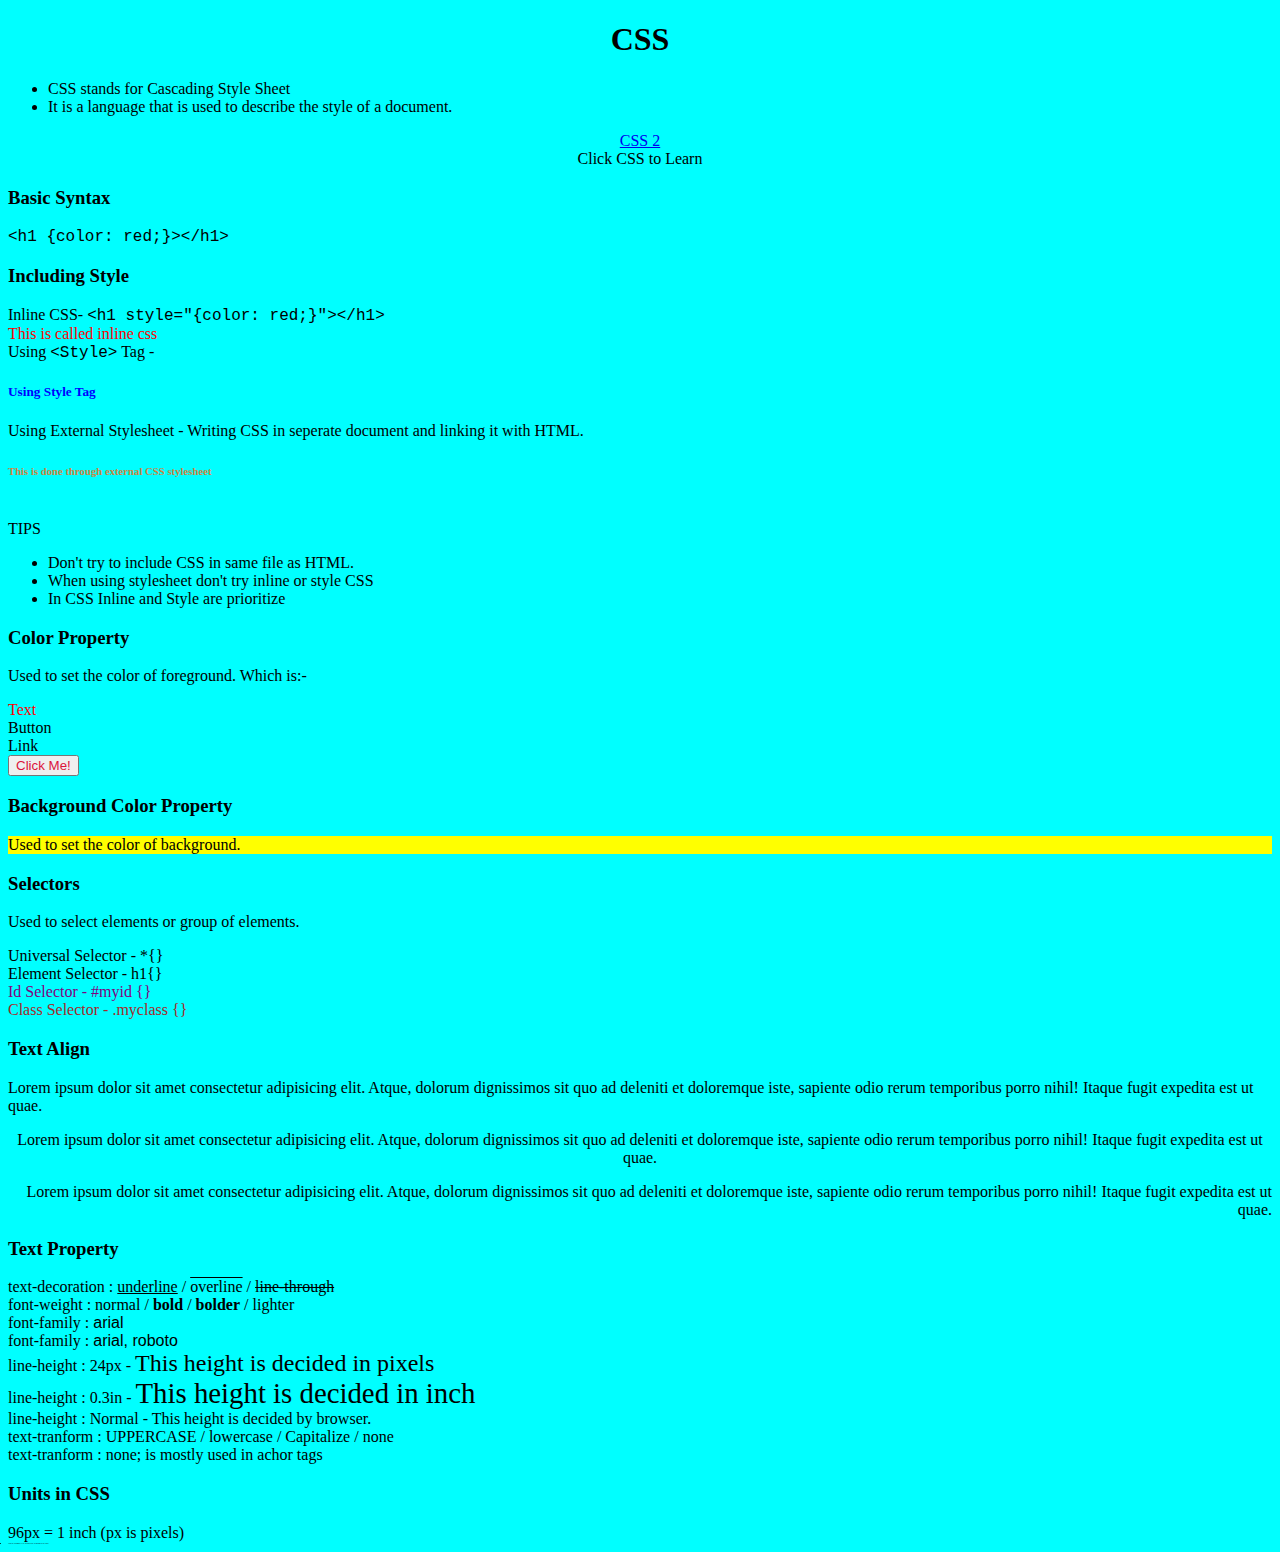
<file: cssnotes1.html>
<!DOCTYPE html>
<html lang="en">
<head>
    <meta charset="UTF-8">
    <meta name="viewport" content="width=device-width, initial-scale=1.0">
    <title>CSS Notes 01</title>
    <style>
        h5 {
            color: blue;
        }
    </style>
    <link rel="stylesheet" href="css/cssnotes1.css">
    
</head>
<body>
    <h1 align="center";>CSS</h1>
    <ul>
        <li>CSS stands for Cascading Style Sheet</li>
        <li>It is a language that is used to describe the style of a document.</li>
    </ul>
    <div align="center"><a href="cssnotes2.html" class="css">CSS 2</a></div>
    <li align="center">Click CSS to Learn</li>
    <h3>Basic Syntax</h3>
    <code>&lt;h1 {color: red;}&gt;&lt;/h1&gt;</code><br>
    <h3>Including Style</h3>
    <li>Inline CSS- <code>&lt;h1 style="{color: red;}"&gt;&lt;/h1&gt;</code></li>
    <li style="color: red;">This is called inline css</li>
    <li>Using <code>&lt;Style&gt;</code> Tag - <h5>Using Style Tag</h5></li>
    <li>Using External Stylesheet - Writing CSS in seperate document and linking it with HTML.</li>
    <h6>This is done through external CSS stylesheet</h6><br>
    <caption>TIPS</caption>
    <ul>
        <li>Don't try to include CSS in same file as HTML.</li>
        <li>When using stylesheet don't try inline or style CSS</li>
        <li>In CSS Inline and Style are prioritize</li>
    </ul>
    <h3>Color Property</h3>
    <p>Used to set the color of foreground. Which is:-</p>
    <li class="fg">Text</li>
    <li>Button</li>
    <li>Link</li>
    <button>Click Me!</button>

    <h3>Background Color Property</h3>
    <p class="bg">Used to set the color of background.</p>

    <h3>Selectors</h3>
    <p>Used to select elements or group of elements.</p>
    <li>Universal Selector - *{}</li>
    <li>Element Selector - h1{}</li>
    <li id="myid">Id Selector - #myid {}</li>
    <li class="myclass">Class Selector - .myclass {}</li>

    <h3>Text Align</h3>
    <p class="textleft">Lorem ipsum dolor sit amet consectetur adipisicing elit. Atque, dolorum dignissimos sit quo ad deleniti et doloremque iste, sapiente odio rerum temporibus porro nihil! Itaque fugit expedita est ut quae.</p>
    <p class="textcenter">Lorem ipsum dolor sit amet consectetur adipisicing elit. Atque, dolorum dignissimos sit quo ad deleniti et doloremque iste, sapiente odio rerum temporibus porro nihil! Itaque fugit expedita est ut quae.</p>
    <p class="textright">Lorem ipsum dolor sit amet consectetur adipisicing elit. Atque, dolorum dignissimos sit quo ad deleniti et doloremque iste, sapiente odio rerum temporibus porro nihil! Itaque fugit expedita est ut quae.</p>

    <h3>Text Property</h3>
    <li>text-decoration : <span class="uline">underline</span> / <span class="oline">overline</span> / <span class="linethrough">line-through</span></li>
    <li>font-weight : <span class="normal">normal</span> / <span class="bold">bold</span> / <span class="bolder">bolder</span> / <span class="lighter">lighter</span></li>
    <li>font-family : <span class="arial">arial</span></li>
    <li>font-family : <span class="group">arial, roboto</span></li>
    <li>line-height : 24px - <span id="lhpx">This height is decided in pixels</span></li>
    <li>line-height : 0.3in - <span id="lhin">This height is decided in inch</span></li>
    <li>line-height : Normal - <span id="lhdf">This height is decided by browser.</span></li>
    <li>text-tranform : <span id="ttuc">uppercase</span> / <span id="ttlc">lowercase</span> / <span id="ttca">capitalize</span> / <span id="ttn">none</span></li>
    <li>text-tranform : none; is mostly used in achor tags</li>
    

    <h3>Units in CSS</h3>
    <li>96px = 1 inch (px is pixels)</li>
    <li id="px">This is a sample text whose size is going to be 2px.</li>
    

</body>
</html>
</file>
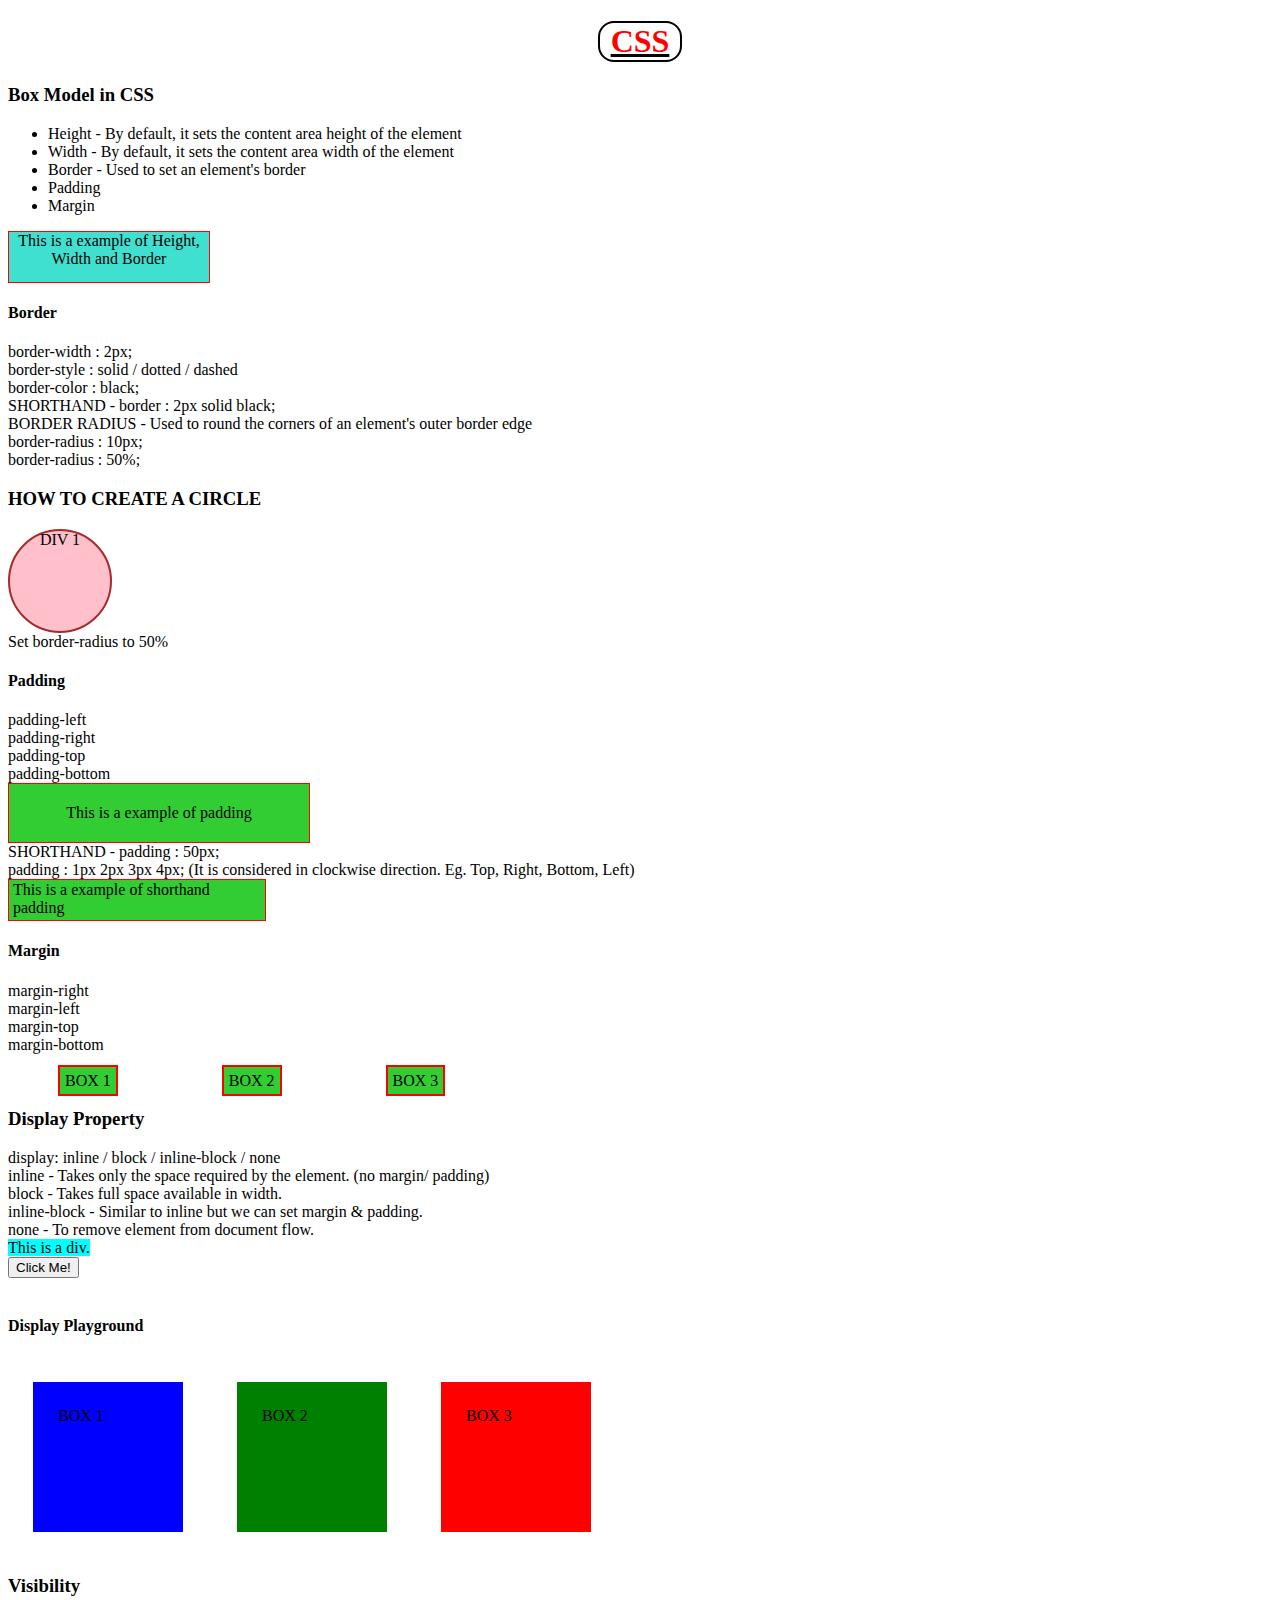
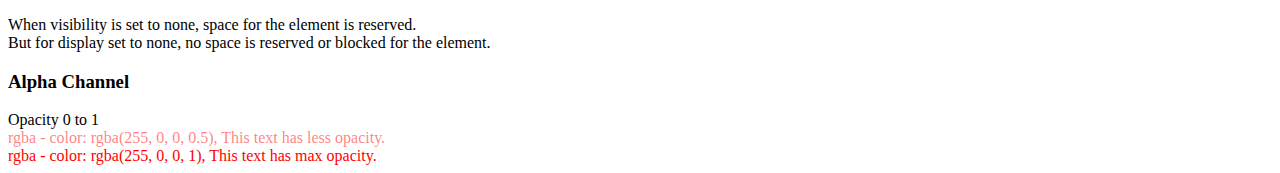
<file: cssnotes2.html>
<!DOCTYPE html>
<html lang="en">
<head>
    <meta charset="UTF-8">
    <meta name="viewport" content="width=device-width, initial-scale=1.0">
    <title>CSS Notes 02</title>
    <link rel="stylesheet" href="css/cssnotes2.css">
</head>
<body>
    <div align="center";><h1 class="headh1">CSS</h1></div>
    <h3>Box Model in CSS</h3>
    <ul>
        <li>Height - By default, it sets the content area height of the element</li>
        <li>Width - By default, it sets the content area width of the element</li>
        <li>Border - Used to set an element's border</li>
        <li>Padding</li>
        <li>Margin</li>
    </ul>
    <div class="boxhwb">This is a example of Height, Width and Border</div>

    <h4>Border</h4>
    <li>border-width : 2px;</li>
    <li>border-style : solid / dotted / dashed</li>
    <li>border-color : black;</li>
    <li>SHORTHAND - border : 2px solid black;</li>
    <li>BORDER RADIUS - Used to round the corners of an element's outer border edge</li>
    <li>border-radius : 10px;</li>
    <li>border-radius : 50%;</li>

    <h3>HOW TO CREATE A CIRCLE</h3>
    <div id="circle">DIV 1</div>
    <li>Set border-radius to 50%</li>

    <h4>Padding</h4>
    <li>padding-left</li>
    <li>padding-right</li>
    <li>padding-top</li>
    <li>padding-bottom</li>
    <div class="boxpd">This is a example of padding</div>

    <li>SHORTHAND - padding : 50px;</li>
    <li>padding : 1px 2px 3px 4px; (It is considered in clockwise direction. Eg. Top, Right, Bottom, Left)</li>

    <div class="boxsh">This is a example of shorthand padding</div>


    <h4>Margin</h4>
    <li>margin-right</li>
    <li>margin-left</li>
    <li>margin-top</li>
    <li>margin-bottom</li><br>

    <span class="box">BOX 1</span>
    <span class="box">BOX 2</span>
    <span class="box">BOX 3</span><br>

    <h3>Display Property</h3>
    <li>display: inline / block / inline-block / none</li>
    <li>inline - Takes only the space required by the element. (no margin/ padding)</li>
    <li>block - Takes full space available in width.</li>
    <li>inline-block - Similar to inline but we can set margin & padding.</li>
    <li>none - To remove element from document flow.</li>

    <div id="inl">This is a div.</div>
    <button id="blk">Click Me!</button><br>

    <h4>Display Playground</h4>

    <div id="blue">BOX 1</div>
    <div id="green">BOX 2</div>
    <div id="red">BOX 3</div>

    <h3>Visibility</h3>
    <li>When visibility is set to none, space for the element is reserved.</li>
    <li>But for display set to none, no space is reserved or blocked for the
element.</li>

    <h3>Alpha Channel</h3>
    <li>Opacity 0 to 1</li>
    <li id="lessop">rgba - color: rgba(255, 0, 0, 0.5), This text has less opacity.</li>
    <li id="maxop">rgba - color: rgba(255, 0, 0, 1), This text has max opacity.</li>

</body>
</html>
</file>
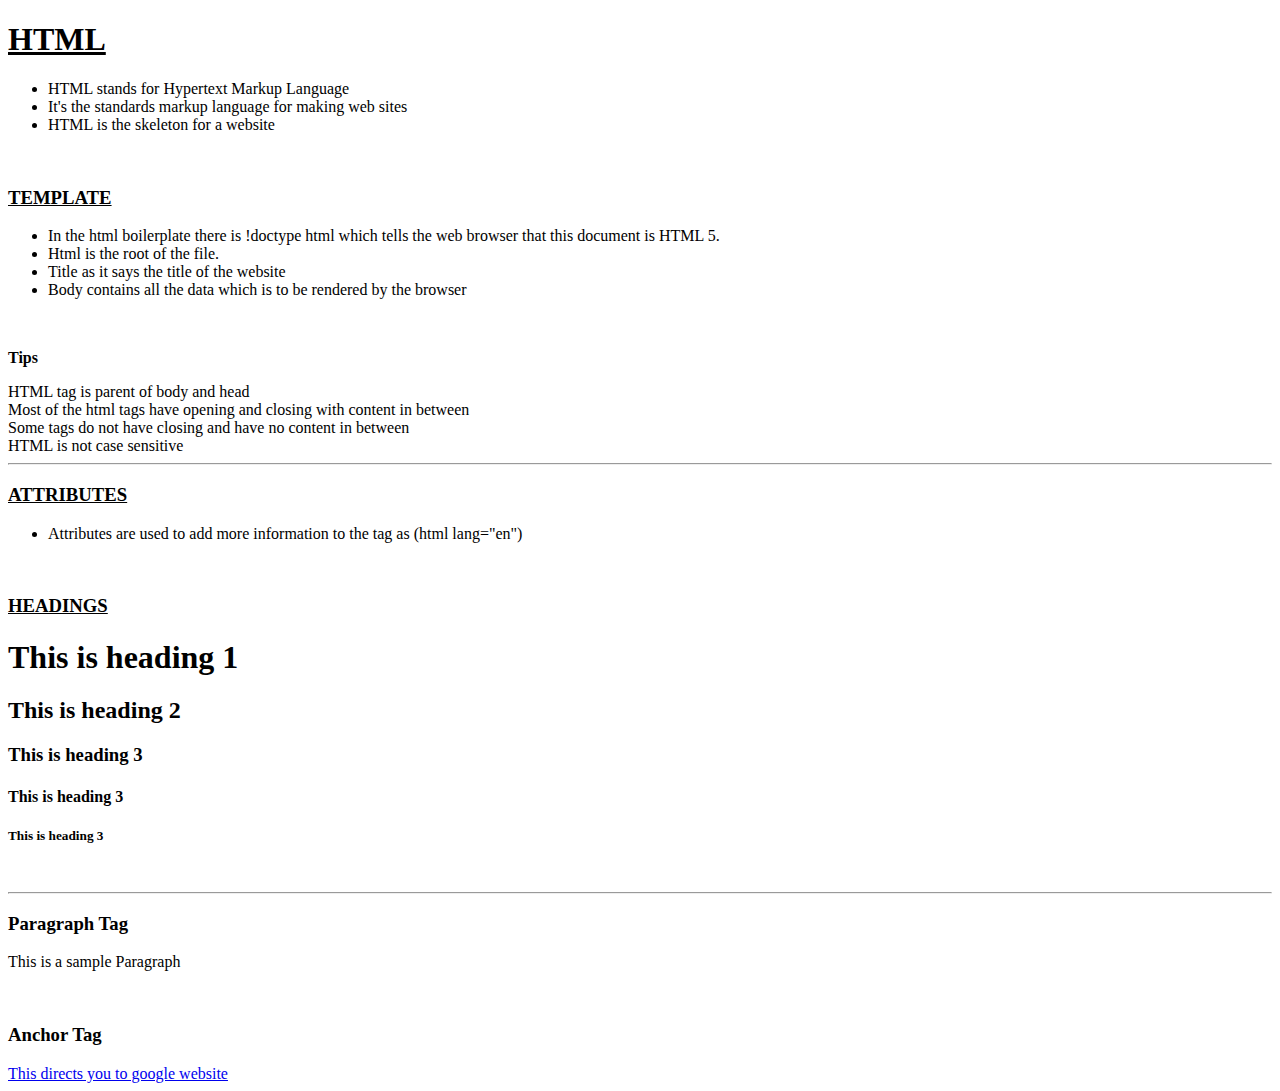
<file: notes.html>
<!DOCTYPE html>
<html lang="en">
<head>
    <meta charset="UTF-8">
    <meta name="viewport" content="width=device-width, initial-scale=1.0">
    <title>First Website</title>
</head>
<body>
<main>
    <h1><u>HTML</u></h1>
    
        <ul>
        <li>HTML stands for Hypertext Markup Language</li>
        <li>It's the standards markup language for making web sites</li>
        <li>HTML is the skeleton for a website</li>
        </ul><br>
    
    <h3><u>TEMPLATE</u></h3>
    
        <ul>
        <li>In the html boilerplate there is !doctype html which tells the web browser that this document is HTML 5.
        <li>Html is the root of the file.</li>
        <li>Title as it says the title of the website</li>
        <li>Body contains all the data which is to be rendered by the browser</li>
    </ul><br>
    <p><b>Tips</b></p>
        <li>HTML tag is parent of body and head</li>
        <li>Most of the html tags have opening and closing with content in between</li>
        <li>Some tags do not have closing and have no content in between</li>
        <li>HTML is not case sensitive</li>
    
    <!-- This is a comment which is not shown in the website -->
     <hr>
     <h3><u>ATTRIBUTES</u></h3>
     <ul>
        <li>Attributes are used to add more information to the tag as (html lang="en")</li>
     </ul> <br>
     <h3><u>HEADINGS</u></h3>
     <h1>This is heading 1</h1>
     <h2>This is heading 2</h2>
     <h3>This is heading 3</h3>
     <h4>This is heading 3</h4>
     <h5>This is heading 3</h5><br>
     <hr>
     <h3>Paragraph Tag</h3>
     <p>This is a sample Paragraph</p>
     <br>
     <h3>Anchor Tag</h3>
     <a href="https://google.com">This directs you to google website</a>

</main>
</body>

</html>
</file>
<file: css/cssnotes1.css>
body {
   font-size: 16px;
   background-color: aqua;
   font-family:'Times New Roman', Times, serif
 }

 button {
   color:crimson;
 }
 
 h6 {
    color: peru;
 }
 .fg {
   color:red;
 }
 .bg {
   background-color:#ffff00;
 }
 #myid {
   color:purple;
 }
 .myclass {
   color:brown;
 }
 .textleft {
  text-align: left;
 }
 .textcenter {
  text-align: center;
 }
 .textright {
  text-align: right;
 }
 .uline {
  text-decoration: underline;
 }
 .oline {
  text-decoration: overline;
 }
 .linethrough {
  text-decoration: line-through;
 }
 .normal{
  font-weight: normal;
 }
 .bold {
  font-weight: bold;
 }
 .bolder {
  font-weight: bolder;
 }
 .lighter {
  font-weight: lighter;
 }
 .arial {
  font-family: arial;
 }
 .group {
  font-family: arial, roboto;
 }
 #px {
  font-size: 2px;
 }
 #lhpx {
  font-size: 24px;
 }
 #lhin {
  font-size: 0.3in;
 }
 #lhdf {
  font-size: normal;
 }
 #ttuc {
  text-transform: uppercase;
 }
 #ttlc {
  text-transform: lowercase;
 }
 #ttca {
  text-transform: capitalize;
 }
 #ttn {
  text-transform: none;
 }
</file>
<file: css/cssnotes2.css>
.headh1 {
    width: 80px;
    text-align: center;
    text-decoration: black underline;
    color:red;
    border: 2px solid black;
    border-radius: 16px;
}
.boxhwb {
    text-align: center;
    background-color: turquoise;
    height: 50px;
    width: 200px;
    border-width: 1px;
    border-style: solid;
    border-color: red;
}
#circle {
    text-align: center;
    height: 100px;
    width: 100px;
    background-color: pink;
    border: 2px solid brown;
    border-radius: 50%;
}
.boxpd {
    padding-left: 25px;
    padding-right: 25px;
    padding-top: 20px;
    padding-bottom: 20px;
    text-align: center;
    background-color: limegreen;
    height: auto;
    width: 250px;
    border-width: 1px;
    border-style: solid;
    border-color: red;
}
.boxsh {
    background-color: limegreen;
    height: auto;
    width: 250px;
    border-width: 1px;
    border-style: solid;
    border-color: red;
    padding: 1px 2px 3px 4px;
}
.box {
    background-color: limegreen;
    border-width: 2px;
    border-style: solid;
    border-color: red;
    padding: 5px;
    margin: 50px;
}
#inl {
    background-color: aqua;
    display: inline;
}
#blk {
    display: block;
}
#blue {
    display: inline-block;
    margin: 25px;
    padding: 25px;
    height: 100px;
    width: 100px;
    background-color: blue;
}
#green {
    display: inline-block;
    margin: 25px;
    padding: 25px;
    height: 100px;
    width: 100px;
    background-color: green;
}
#red {
     display: inline-block;
    margin: 25px;
    padding: 25px;
    height: 100px;
    width: 100px;
    background-color: red;
}
#lessop {
    color: rgba(255, 0, 0, 0.5);
}
#maxop {
    color: rgba(255, 0, 0, 1)
}
</file>
